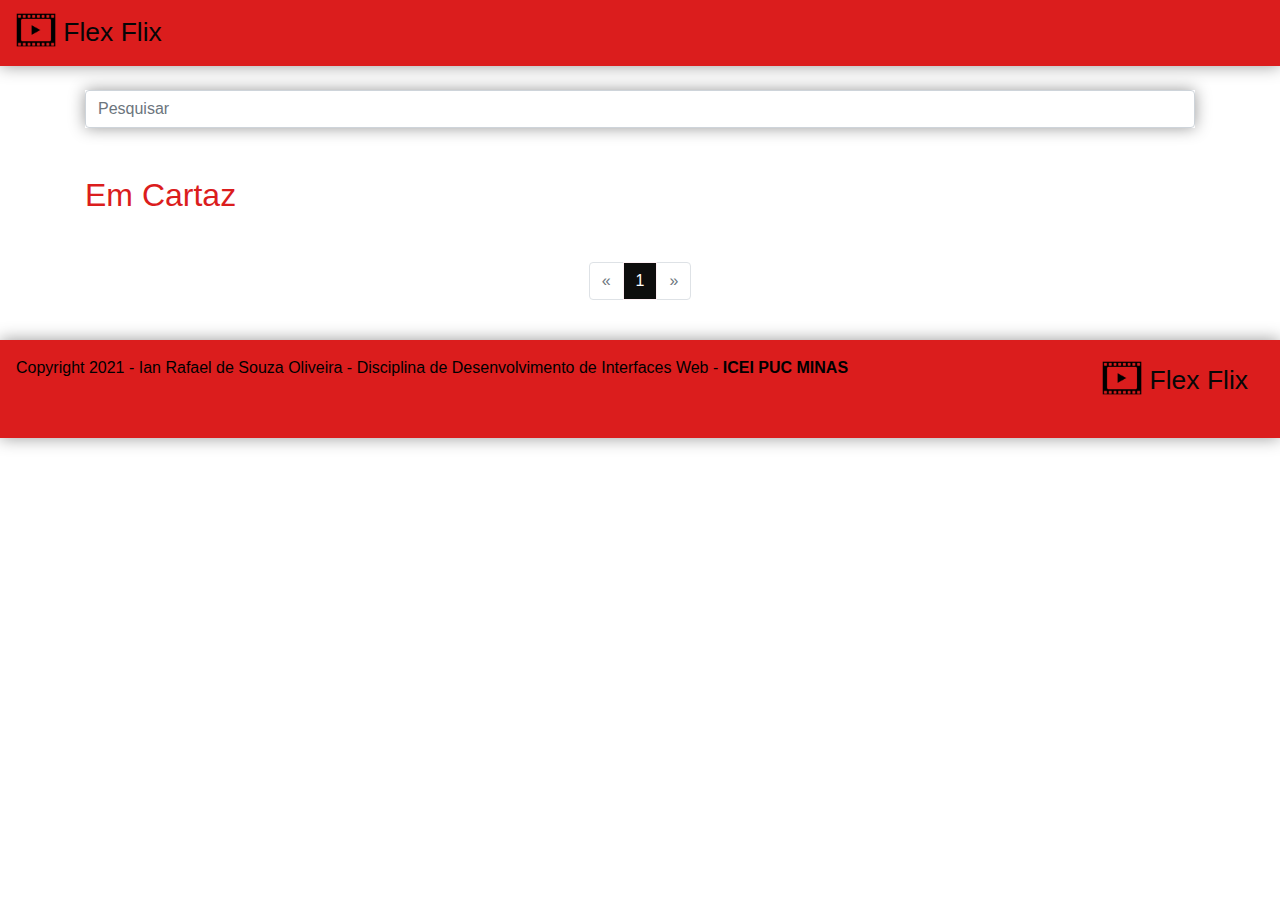
<file: index.html>
<!DOCTYPE html>
<html lang="en">
<head>
    <meta charset="UTF-8">
    <meta name="viewport" content="width=device-width, initial-scale=1.0">
    <title>Flex Flix</title>
    <link rel="stylesheet" href="https://stackpath.bootstrapcdn.com/bootstrap/4.4.1/css/bootstrap.min.css"
    integrity="sha384-Vkoo8x4CGsO3+Hhxv8T/Q5PaXtkKtu6ug5TOeNV6gBiFeWPGFN9MuhOf23Q9Ifjh" crossorigin="anonymous">
    <link rel="stylesheet" href="//maxcdn.bootstrapcdn.com/font-awesome/4.3.0/css/font-awesome.min.css">
    <link rel="stylesheet" href="style.css">
</head>
<body>

    <nav class="navbar navbar-expand-lg navbar-light cor drop-shadown" >
        <a href="" class="navbar-brand" >
            <img src="img/logo.png" class="d-inline-block align-top logo" alt="" loading="lazy">
            Flex Flix
        </a>
        <div class="collapse navbar-collapse" id="navbarSupportedContent">
            <ul class="navbar-nav mr-auto">
            </ul>
        </div>
    </nav>
    <section class="container mt-4 mb-4">
        <div class="mb-4 drop-shadown">
            <input id="searchInput" class="form-control mr-sm-2" type="search" placeholder="Pesquisar" aria-label="Pesquisar">
        </div>
        <div id="searchResult" class="row">

        </div>
    </section>
    <section id="destaque" class="container mt-4 mb-4">
        <header class="mb-4">
            <h2>Em Cartaz</h2>
        </header>
        <div id="films" class="row mb-4">
        </div>
        <nav id="paginate" class="row justify-content-center ">
            <ul class="pagination">
                <li class="page-item disabled">
                    <a href="#" class="page-link">
                        <span aria-hidden="true">&laquo</span>
                        <span class="sr-only">Previous</span>
                    </a>
                </li>
                <li class="page-item active">
                    <a href="" class="page-link">1</a>
                </li>
                <li class="page-item disabled">
                    <a href="#" aria-label="Next" class="page-link">
                        <span aria-hidden="true">&raquo</span>
                        <span class="sr-only">Next</span>
                    </a>
                </li>
            </ul>
        </nav>
    </section>
    <div class="footer container-fluid d-flex justify-content-between p-3 drop-shadown">
        <p class="mr-3">
            Copyright 2021 - Ian Rafael de Souza Oliveira - Disciplina de Desenvolvimento de Interfaces Web - <strong>ICEI PUC MINAS</strong>
        </p>
        <p>
            <a href="" class="navbar-brand">
                <img src="img/logo.png" class="d-inline-block align-top logo" alt="" loading="lazy">
                Flex Flix
            </a>
        </p>
    </div>
    <script 
        src="https://code.jquery.com/jquery-3.5.1.slim.min.js"
        integrity="sha384-DfXdz2htPH0lsSSs5nCTpuj/zy4C+OGpamoFVy38MVBnE+IbbVYUew+OrCXaRkfj" 
        crossorigin="anonymous">
    </script>
    <script 
        src="https://cdn.jsdelivr.net/npm/bootstrap@4.5.3/dist/js/bootstrap.bundle.min.js" 
        integrity="sha384-ho+j7jyWK8fNQe+A12Hb8AhRq26LrZ/JpcUGGOn+Y7RsweNrtN/tE3MoK7ZeZDyx"
        crossorigin="anonymous">
    </script>
    <script 
        src="https://code.jquery.com/jquery-3.5.1.js" 
        integrity="sha256-QWo7LDvxbWT2tbbQ97B53yJnYU3WhH/C8ycbRAkjPDc=" 
        crossorigin="anonymous">
    </script>
    <script src="script.js"></script>
    <script src="index.js"></script>
</body>
</html>
</file>
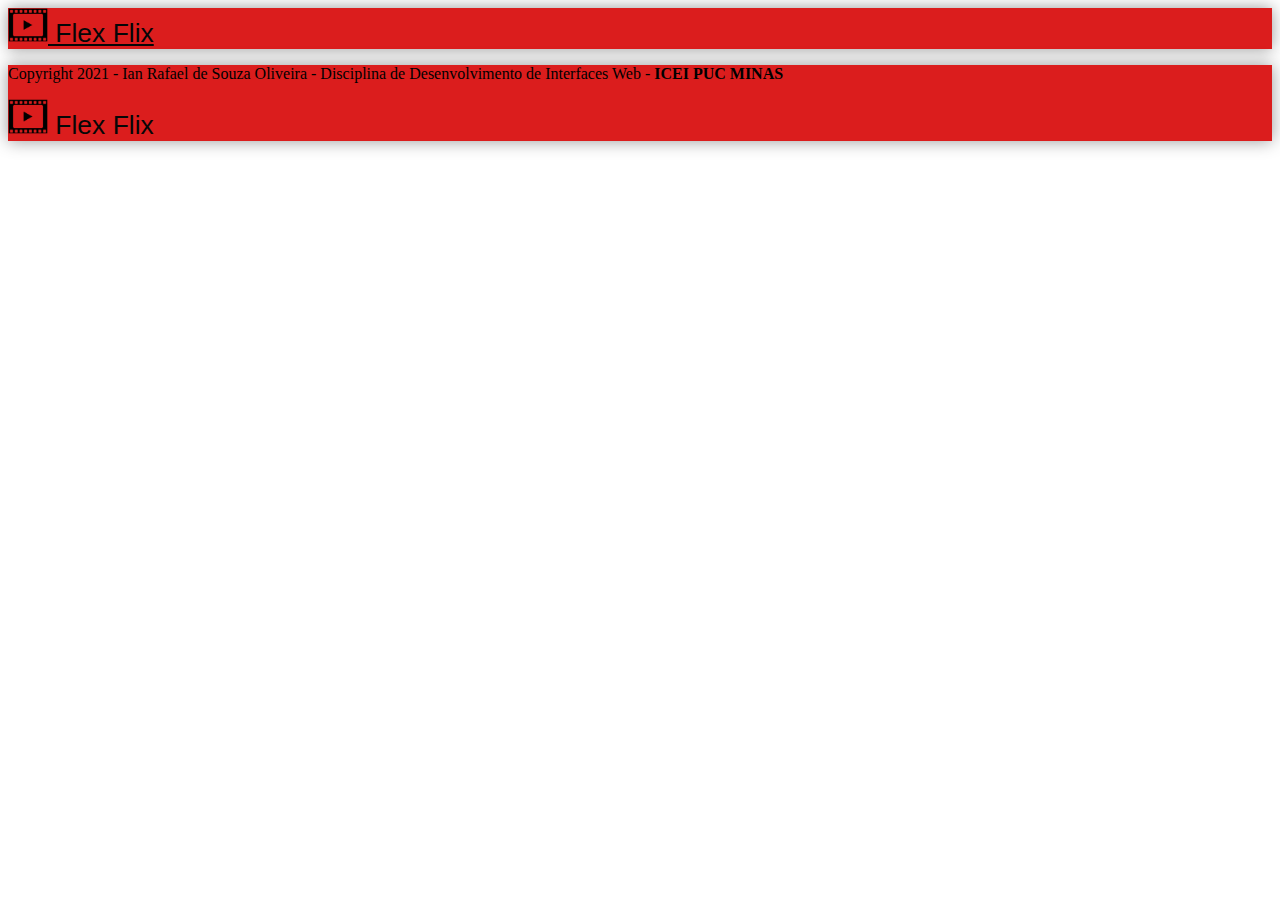
<file: filme/index.html>
<!DOCTYPE html>
<html lang="en">
<head>
    <meta charset="UTF-8">
    <meta name="viewport" content="width=device-width, initial-scale=1.0">
    <title>Flex Flix</title>
    <link 
        rel="stylesheet" 
        href="https://cdn.jsdelivr.net/npm/bootstrap@4.5.3/dist/css/bootstrap.min.css"
        integrity="sha384-TX8t27EcRE3e/ihU7zmQxVncDAy5uIKz4rEkgIXeMed4M0jlfIDPvg6uqKI2xXr2" 
        crossorigin="anonymous">
    <link rel="stylesheet" href="//maxcdn.bootstrapcdn.com/font-awesome/4.3.0/css/font-awesome.min.css">
    <link rel="stylesheet" href="../style.css">
    <link rel="stylesheet" href="filme.css">
</head>
<body>
    <nav class="navbar navbar-expand-lg navbar-light cor drop-shadown" >
        <a href="../" class="navbar-brand" >
            <img src="../img/logo.png" class="d-inline-block align-top logo" alt="" loading="lazy">
            Flex Flix
        </a>
        <div class="collapse navbar-collapse" id="navbarSupportedContent">
            <ul class="navbar-nav mr-auto">
            </ul>
        </div>
    </nav>
    <section id="film" class="container-fluid mt-5 mb-5 drop-shadown">
    </section>
    <div class="footer container-fluid d-flex justify-content-between p-3 drop-shadown">
        <p class="mr-3">
            Copyright 2021 - Ian Rafael de Souza Oliveira - Disciplina de Desenvolvimento de Interfaces Web - <strong>ICEI PUC MINAS</strong>
        </p>
        <p><a href="../" class="navbar-brand">
            <img src="../img/logo.png" class="d-inline-block align-top logo" alt="" loading="lazy">
            Flex Flix
        </a></p>
    </div>
    <script 
        src="https://code.jquery.com/jquery-3.5.1.slim.min.js"
        integrity="sha384-DfXdz2htPH0lsSSs5nCTpuj/zy4C+OGpamoFVy38MVBnE+IbbVYUew+OrCXaRkfj" 
        crossorigin="anonymous">
    </script>
    <script 
        src="https://cdn.jsdelivr.net/npm/bootstrap@4.5.3/dist/js/bootstrap.bundle.min.js" 
        integrity="sha384-ho+j7jyWK8fNQe+A12Hb8AhRq26LrZ/JpcUGGOn+Y7RsweNrtN/tE3MoK7ZeZDyx"
        crossorigin="anonymous">
    </script>
    <script 
        src="https://code.jquery.com/jquery-3.5.1.js" 
        integrity="sha256-QWo7LDvxbWT2tbbQ97B53yJnYU3WhH/C8ycbRAkjPDc=" 
        crossorigin="anonymous">
    </script>
    <script src="../script.js"></script>
    <script src="filme.js"></script>
</body>
</html>
</file>
<file: style.css>
body{    
    background-repeat: no-repeat;
    background-size: cover;
    color:inherit;
    background-color: rgb(255, 255, 255);
}
    
.logo {
    height: 40x;
    width: 40px;
}

.drop-shadown{
  box-shadow: 0 0 1em #00000067;
}

h2{
    color:  rgb(219, 29, 29);
}

h6{
    color: black;
}

.card-film {
    min-height: 450px;
}

.text-muted {
    color: black!important;
}

.card-film .card-body{
    height: 300px;
    display: flex;
    flex-direction: column;
    justify-content: flex-end;
    background-color: white;
    
}
.cor{
    background:rgb(219, 29, 29);
}

.navbar-light .navbar-brand{
color:rgb(6, 6, 7);
text-align: center;
font-family: 'Trebuchet MS', 'Lucida Sans Unicode', 'Lucida Grande', 'Lucida Sans', Arial, sans-serif;
font-size: 0.7cm;
}

.navbar-light .navbar-brand:focus, .navbar-light .navbar-brand:hover {
    color :rgb(248, 240, 240);
}
/* cor do botões */
.btn-primary {
    background-color:rgb(216, 13, 13);
    border-color:  #FFF0F5;

}

.btn-primary:hover {
    background-color:rgb(212, 89, 89);
    border-color:  #FFF0F5;
}

.page-item.active .page-link { 
    background-color:rgb(14, 13, 13);;
    border-color: #FFF0F5;
}

.footer {
    background-color:rgb(219, 29, 29);
}
.footer a{
    color: rgb(7, 7, 7);
    text-decoration: none;
    font-size: 0.7cm;
    font-family: 'Trebuchet MS', 'Lucida Sans Unicode', 'Lucida Grande', 'Lucida Sans', Arial, sans-serif;
    
}
</file>
<file: filme/filme.css>
.card-img-overlay {
    display: flex;
    flex-direction: column;
    justify-content: flex-end;
}

@media (max-width: 767.98px) {
    .card-img-overlay {
        position: relative
    }
}
</file>
